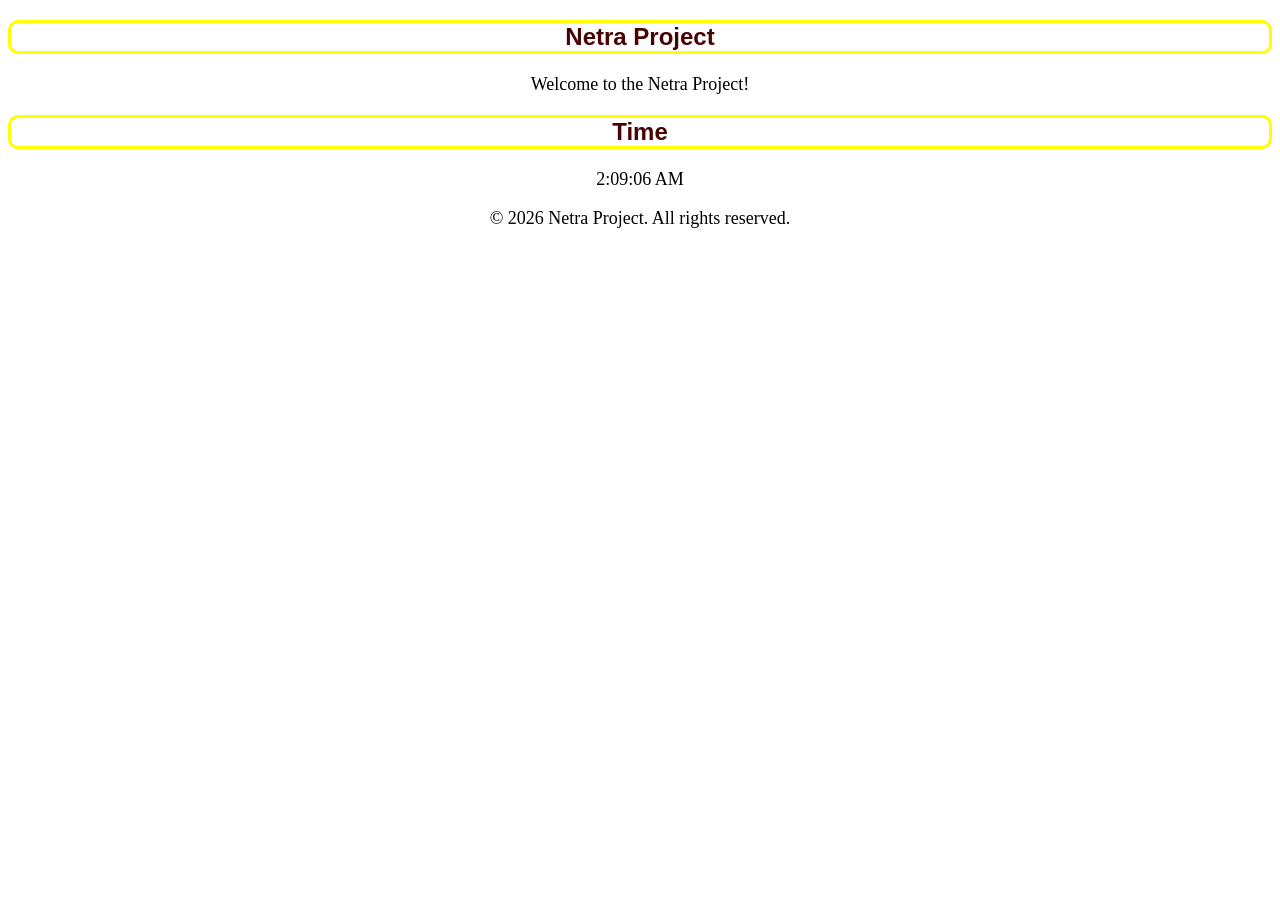
<file: index.html>
<!DOCTYPE html>
<html lang="en">
<head>
    <meta charset="UTF-8">
    <meta name="viewport" content="width=device-width, initial-scale=1.0">
    <title>Netra Project</title>
    <link rel="stylesheet" href="styles.css">
</head>
<body>
    <header>
<h2>Netra Project</h2>
    </header>
    <main>
        <p>Welcome to the Netra Project!</p>
        <h2>Time</h2>
        <p id="current-time">Loading...</p>
    </main>
    <footer>
      <p>&copy; 2026 Netra Project. All rights reserved.</p>
    </footer>
    <script src="script.js"></script>
</body>
</html>
</file>
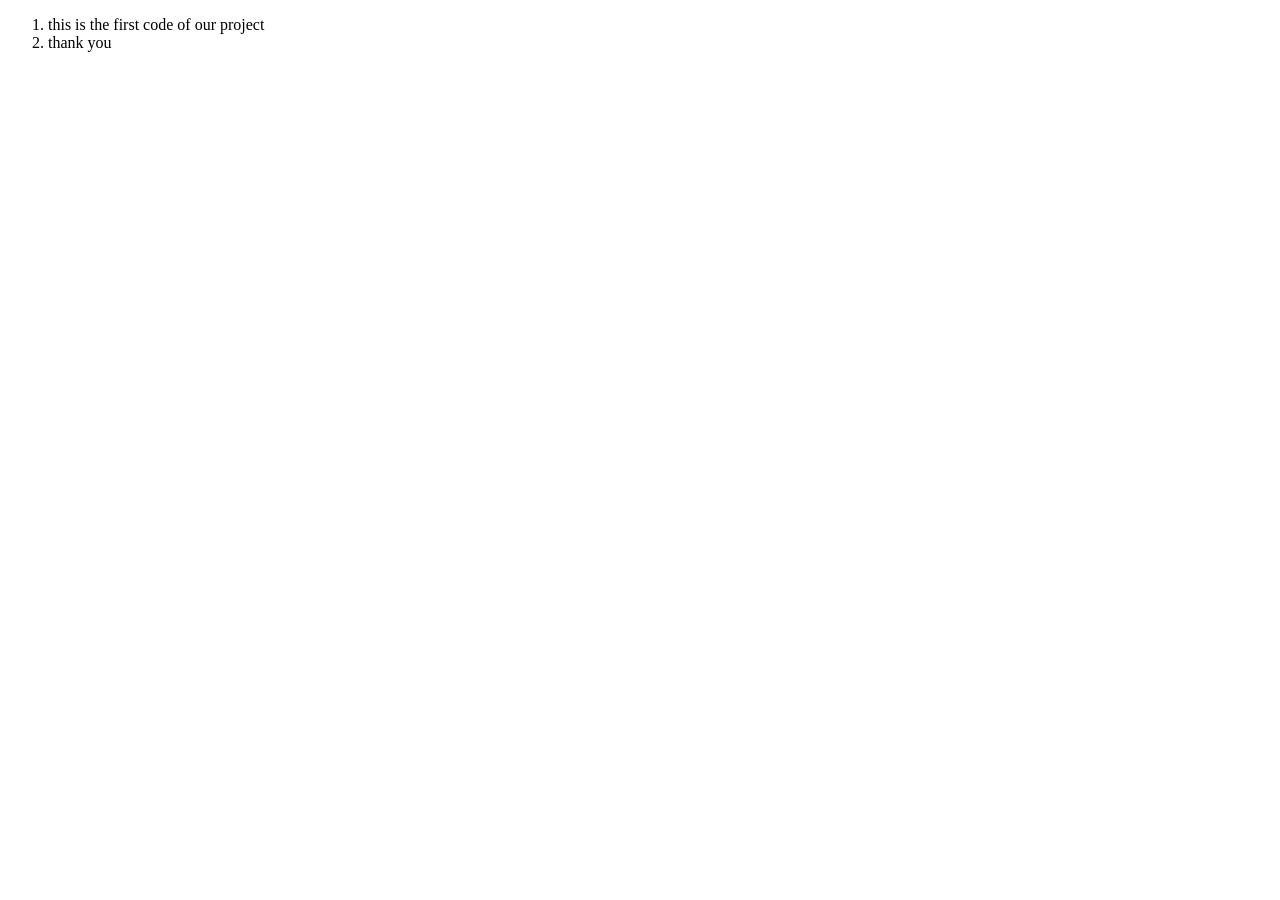
<file: Testlink.htm>
<!DOCTYPE html>
<html lang="en">
<head>
    <meta charset="UTF-8">
    <meta name="viewport" content="width=device-width, initial-scale=1.0">
    <title>Document</title>
</head>
<body>
 <ol>
    <li>this is the first code of our project</li>
    <li>thank you</li>
 </ol>
  
</body>
</html>
</file>
<file: styles.css>
h2{
    text-align: center;
    color: hsl(0, 92%, 15%);
    font-size: 24px;
    font-family: Arial, sans-serif;
    border: 3px solid yellow;
    border-radius: 10px;
}
p{
    text-align: center;
    color: black;
    font-size: 18px;
}
</file>
